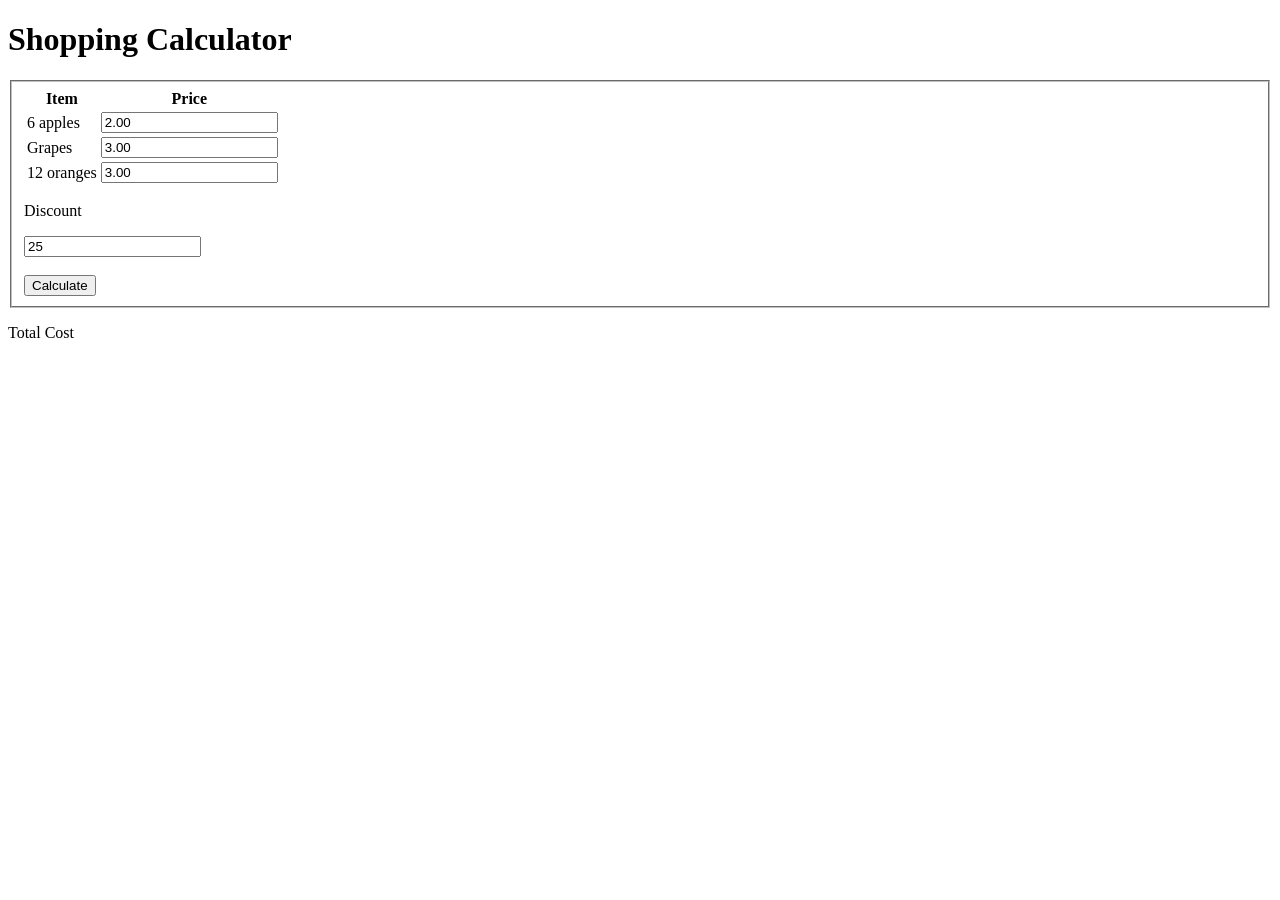
<file: public/task6.html>
<!DOCTYPE html>
<html lang="en">
<head>
    <meta charset="UTF-8">
    <meta name="viewport" content="width=device-width, initial-scale=1.0">
    <script type="text/javascript" src="JS/task6.js"></script>
    <title>Task 4-6</title>
</head>
<body>
    <h1>Shopping Calculator</h1> 
    <form action="">
        <fieldset>
            <table>
            <tr>
                <th>Item</th>
                <th>Price</th>
            </tr>
           <tr>
                <td>6 apples</td>
                <td><input type="number" name="entry" id="e1" value="2.00"></td>
            </tr>
             <tr>
                <td>Grapes</td>
                <td><input type="number" name="entry" id="e2" value="3.00"></td>
            </tr>
             <tr>
                <td>12 oranges</td>
                <td><input type="number" name="entry" id="e3" value="3.00"></td>
            </tr>
        </table>
        <p>Discount</p>
        <input type="number" name="discount" id="d1" value="25">
        <br><br>
        <input type="button" value="Calculate" onclick="totup(this.form)">
        </fieldset>
    </form>
    <p>Total Cost <span id="totalled"> </span></p>
</body>
</html>
</file>
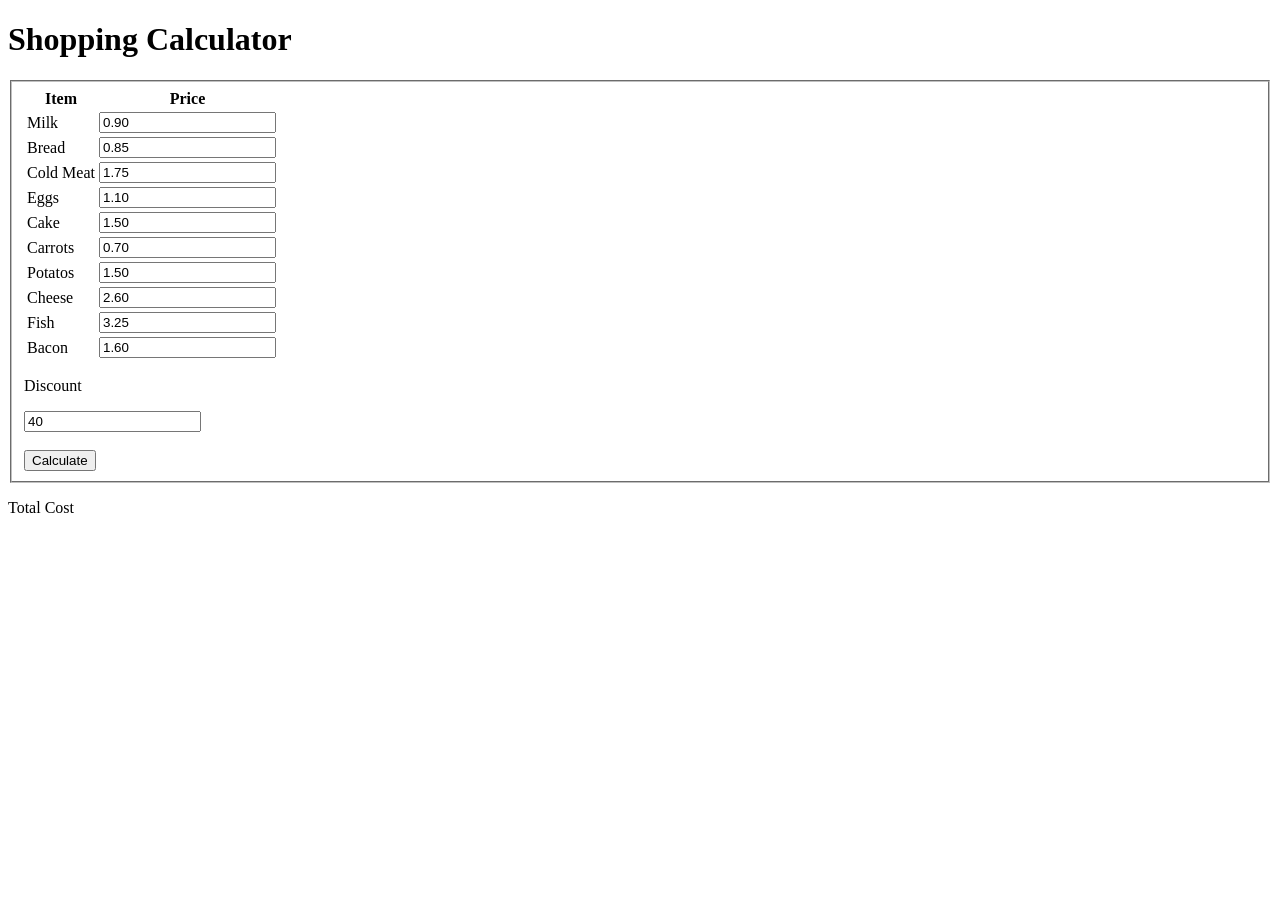
<file: public/task7.html>
<!DOCTYPE html>
<html lang="en">
<head>
    <meta charset="UTF-8">
    <meta name="viewport" content="width=device-width, initial-scale=1.0">
    <script type="text/javascript" src="JS/task6.js"></script>
    <title>Task 4-6</title>
</head>
<body>
    <h1>Shopping Calculator</h1> 
    <form action="">
        <fieldset>
            <table>
            <tr>
                <th>Item</th>
                <th>Price</th>
            </tr>
           <tr>
                <td>Milk</td>
                <td><input type="number" name="entry" id="e1" value="0.90"></td>
            </tr>
             <tr>
                <td>Bread</td>
                <td><input type="number" name="entry" id="e2" value="0.85"></td>
            </tr>
             <tr>
                <td>Cold Meat</td>
                <td><input type="number" name="entry" id="e3" value="1.75"></td>
            </tr>
            <tr>
                <td>Eggs</td>
                <td><input type="number" name="entry" id="e4" value="1.10"></td>
            </tr>
             <tr>
                <td>Cake</td>
                <td><input type="number" name="entry" id="e5" value="1.50"></td>
            </tr>
             <tr>
                <td>Carrots</td>
                <td><input type="number" name="entry" id="e6" value="0.70"></td>
            </tr>
            <tr>
                <td>Potatos</td>
                <td><input type="number" name="entry" id="e7" value="1.50"></td>
            </tr>
             <tr>
                <td>Cheese</td>
                <td><input type="number" name="entry" id="e8" value="2.60"></td>
            </tr>
             <tr>
                <td>Fish</td>
                <td><input type="number" name="entry" id="e9" value="3.25"></td>
            </tr>
            <tr>
                <td>Bacon</td>
                <td><input type="number" name="entry" id="e10" value="1.60"></td>
            </tr>
        </table>
        <p>Discount</p>
        <input type="number" name="discount" id="d1" value="40">
        <br><br>
        <input type="button" value="Calculate" onclick="totup(this.form)">
        </fieldset>
    </form>
    <p>Total Cost <span id="totalled"> </span></p>
</body>
</html>
</file>
